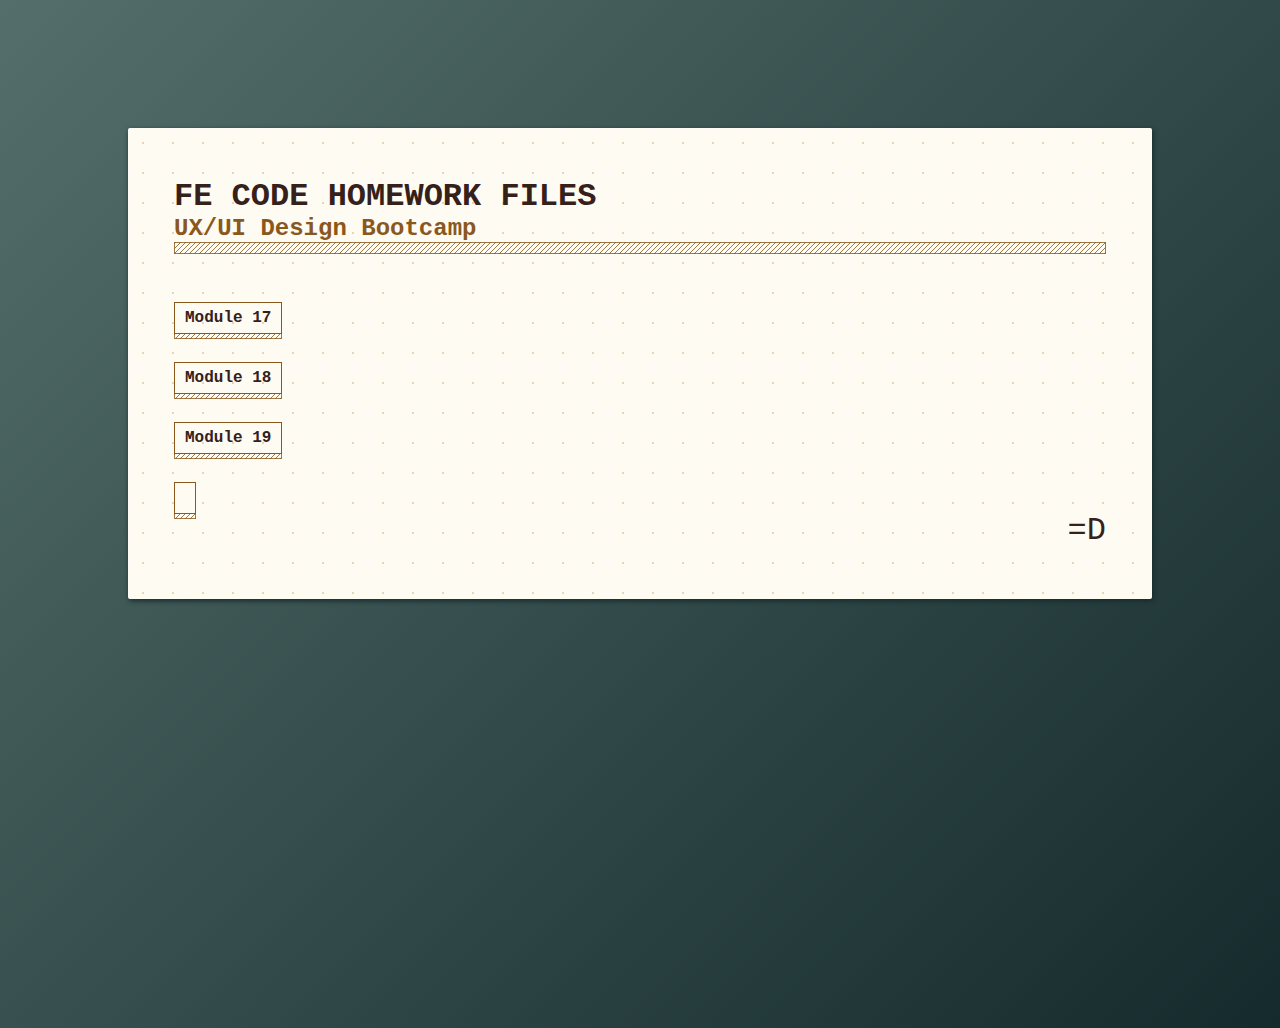
<file: index.html>
<!DOCTYPE html>
<html lang="en">
  <head>
    <meta charset="UTF-8" />
    <meta name="viewport" content="width=device-width, initial-scale=1.0" />
    <title>Document</title>
    <link rel="stylesheet" href="style.css" />
  </head>
  <body>
    <section>
      <h1>FE Code Homework Files</h1>
      <h2>UX/UI Design Bootcamp</h2>
      <div class="underlineH1 shading"></div>
      <div class="container">
        <nav>
          <div class="navItem">
            <a href="./UX_UI_HW_17/index17.html">Module 17</a>
            <div class="shading"></div>
          </div>
          <div class="navItem">
            <a href="./UX_UI_HW_18/index18.html">Module 18</a>
            <div class="shading"></div>
          </div>
          <div class="navItem">
            <a href="./UX_UI_HW_19/index19.html">Module 19</a>
            <div class="shading"></div>
          </div>
          <div class="navItem">
            <a href=""></a>
            <div class="shading"></div>
          </div>
        </nav>
        <p>=D</p>
      </div>
    </section>
  </body>
</html>

<!--
<nav>
  <a href="/UX_UI_HW_17/index17.html" class="navItem">Module 17</a>
  <a href="" class="navItem"></a>
  <a href="" class="navItem"></a>
  <a href="" class="navItem"></a>
</nav>
-->
</file>
<file: style.css>
* {
  margin: 0;
  padding: 0;
}

body {
  min-height: 100vh;
  background: linear-gradient(-45deg, #152a2c, #546f6b);
  font-family: "Courier New", Courier, monospace;
  color: #35211a;
}

section {
  background: radial-gradient(#ebd5b1 1px, #fefbf3 1px);
  background-size: 30px 30px;
  margin: 10%;
  padding: 50px 46px;
  border-radius: 2px;
  box-shadow: 1px 2px 5px #152a2c;
}

h1 {
  color: #35211a;
  text-transform: uppercase;
  font-size: 2rem;
}

h2 {
  color: #8a581d;
}

.underlineH1 {
  height: 10px;
  margin-bottom: 55px;
}

.shading {
  border: 1px solid rgba(138, 88, 29, 0.8);
  background: repeating-linear-gradient(
    135deg,
    rgba(138, 88, 29, 0.8) 0 5%,
    transparent 0 25%
  );
  background-size: 10px 10px, 100%;
}

.container {
  display: flex;
  justify-content: space-between;
}

nav {
  display: flex;
  justify-content: space-between;
  flex-flow: column wrap;
}

.navItem {
  margin-bottom: 30px;
  width: fit-content;
}

a {
  color: #35211a;
  text-decoration: none;
  border: 1px solid #8a581d;
  padding: 6px 10px;
  margin-top: 10px;
  white-space: nowrap;
  font-weight: 700;
}

a:hover {
  color: #8a581d;
  border-bottom: 5px solid #8a581d;
}

.navItem > div {
  height: 4px;
  margin-top: 6px;
  width: 100;
}

.container > p {
  font-size: 2rem;
  align-self: flex-end;
}
</file>
